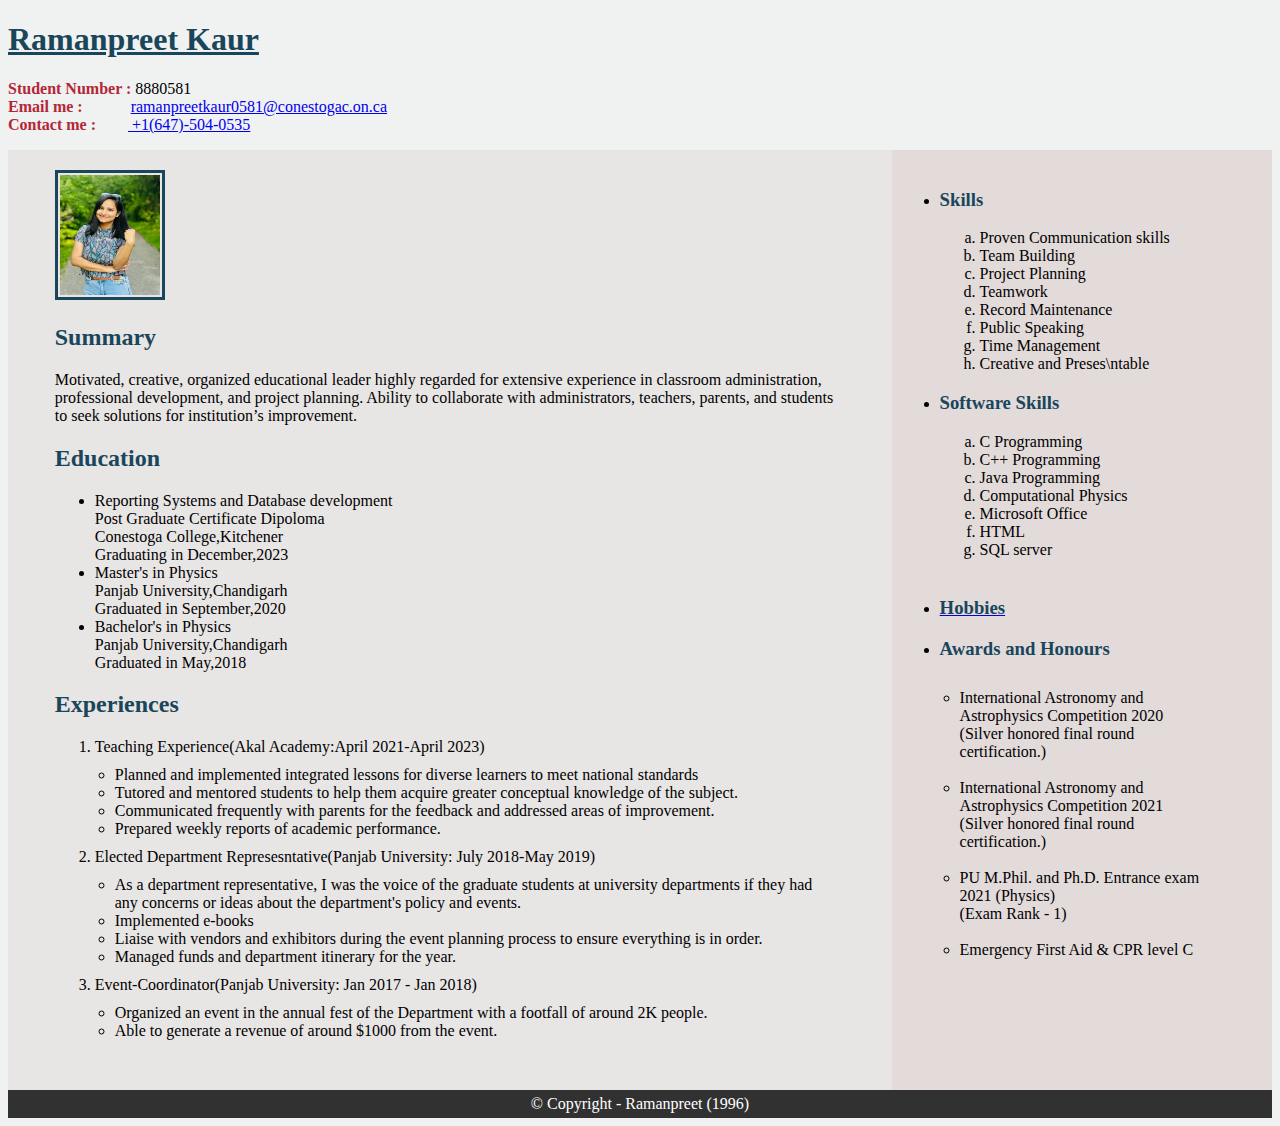
<file: index.html>
<!DOCTYPE html>
<html lang="en">
<head>
    <meta charset="UTF-8">
    <meta name="viewport" content="width=device-width, initial-scale=1.0">
    <title>My Resume</title>
    <link rel="stylesheet" href="./resume.css">
    <style>
        main{
        background-color: #e8e5e5;
        width: 62.5%;
        padding:20px 3.7%;
        float:left;
        height:900px;
        }
        strong{
            color: #b42737;
        }
        li>ul{
            padding: 10px 20px;
        }
        aside{
            background-color:rgb(227, 218, 218);
            width:22.5%;
            padding:20px 3.8%;
            float:right;
            height: 900px;
        }
        .ol{
        list-style:lower-alpha;
        }
        .asidelist{
            padding: 0px;
            margin: 0px;
        }
        img{
            border :3px solid rgb(25, 70, 91);
            padding: 2px;
        }
    </style>
</head>
<body>
    <header>
        <h1 style="text-decoration: underline;">Ramanpreet Kaur</h1>
        <p><strong>Student Number :</strong>&nbsp;8880581 <br><strong> Email me :</strong>&nbsp;&nbsp;&nbsp;&nbsp;&nbsp;&nbsp;&nbsp;&nbsp;&nbsp;&nbsp;&nbsp;
            <a href = mailto:>ramanpreetkaur0581@conestogac.on.ca</a>
            <br><strong>Contact me :</strong>&nbsp;&nbsp;&nbsp;&nbsp;&nbsp;&nbsp;&nbsp;&nbsp;<a href="tel:+16478076535"> +1(647)-504-0535</a><p>  
    </header>
    <main>
      <img src="./raman.jpg" height="120px" width="100px">  
      <h2>Summary</h2>
      <p> Motivated, creative, organized educational leader highly regarded for extensive experience in classroom administration, professional development, and project planning. Ability to collaborate with administrators, teachers, parents, and students to seek solutions for institution’s improvement.</p>
      <h2>Education</h2>
        <ul>
            <li>Reporting Systems and Database development<br>Post Graduate Certificate Dipoloma<br>Conestoga College,Kitchener<br>Graduating in December,2023</li>
            <li>Master's in Physics <br>Panjab University,Chandigarh<br>Graduated in September,2020</li>
            <li>Bachelor's in Physics <br>Panjab University,Chandigarh<br>Graduated in May,2018</li>
        </ul>
      <h2>Experiences</h2>
      <ol>
        <li>Teaching Experience(Akal Academy:April 2021-April 2023)
            <ul>
                <li>Planned and implemented integrated lessons for diverse learners to meet national standards</li>
                <li>Tutored and mentored students to help them acquire greater conceptual knowledge of the subject. </li>
                <li>Communicated frequently with parents for the feedback and addressed areas of improvement.</li>
                <li>Prepared weekly reports of academic performance. </li>
            </ul>
        </li>
        <li>Elected Department Represesntative(Panjab University: July 2018-May 2019)
            <ul>
                <li>As a department representative, I was the voice of the graduate students at university departments if they had any concerns or ideas about the department's policy and events.</li>
                <li>Implemented e-books</li>
                <li>Liaise with vendors and exhibitors during the event planning process to ensure everything is in order.</li>
                <li>Managed funds and department itinerary for the year.</li>
            </ul>
        </li>
        <li>Event-Coordinator(Panjab University: Jan 2017 - Jan 2018)
            <ul>
                <li>Organized an event in the annual fest of the Department with a footfall of around 2K people.</li>
                <li>Able to generate a revenue of around $1000 from the event.</li>
                
            </ul>
        </li>
    </ol>
    </main>
    <aside>
       <ul class="asidelist">
          <li><h3>Skills</h3>
             <ol class="ol">
                <li>Proven Communication skills</li>
                <li>Team Building</li>
                <li>Project Planning</li>
                <li>Teamwork</li>
                <li>Record Maintenance</li>
                <li>Public Speaking</li>
                <li>Time Management</li>
                <li>Creative and Preses\ntable</li>
             </ol>
          </li>
          <li><h3>Software Skills</h3>
            <ol class="ol">
                <li>C Programming</li>
                <li>C++ Programming</li>
                <li>Java Programming</li>
                <li>Computational Physics</li>
                <li>Microsoft Office</li>
                <li>HTML</li>
                <li>SQL server</li>
            </ol>
          </li>
          <li style="padding-top: 20px;"><a href="./Hobbies.html"><h3>Hobbies</h3></a></li>
          <li>
            <h3>Awards and Honours</h3>
            <ul>
                <li>International Astronomy and Astrophysics Competition 2020<br>(Silver honored final round certification.)</li><br>
                <li>International Astronomy and Astrophysics Competition 2021<br>(Silver honored final round certification.)</li><br>
                <li>PU M.Phil. and Ph.D. Entrance exam 2021 (Physics)<br>(Exam Rank - 1) </li><br>
                <li>Emergency First Aid & CPR level C</li>
            </ul>
          </li>
       </ul> 
    </aside>
    <footer>&COPY; Copyright - Ramanpreet (1996) </footer>
</body>
</html>
</file>
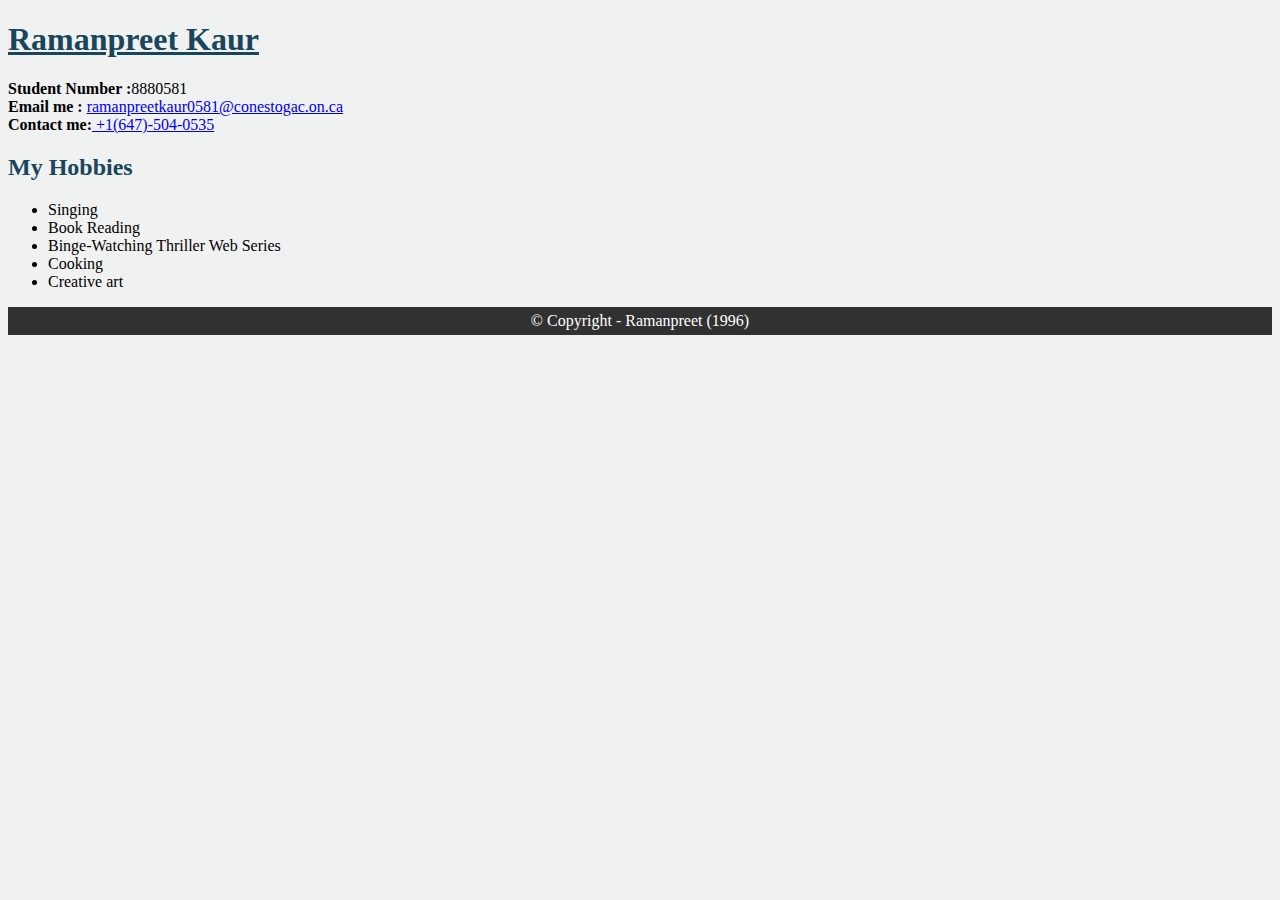
<file: Hobbies.html>
<!DOCTYPE html>
<html lang="en">
<head>
    <meta charset="UTF-8">
    <meta name="viewport" content="width=device-width, initial-scale=1.0">
    <title>My Hobbies</title>
    <link rel="stylesheet" href="./resume.css">
</head>
<body>
    <header>
        <h1 style="text-decoration: underline;">Ramanpreet Kaur</h1>
        <p><strong>Student Number :</strong>8880581 <br><strong> Email me :</strong>
            <a href = mailto:>ramanpreetkaur0581@conestogac.on.ca</a>
            <br><strong>Contact me:</strong><a href="tel:+16478076535"> +1(647)-504-0535</a><p>  
    </header>
    <main>
        <h2> My Hobbies</h2>
        <ul>
            <li>Singing</li>
            <li>Book Reading</li>
            <li>Binge-Watching Thriller Web Series</li>
            <li>Cooking</li>
            <li>Creative art</li>
        </ul>
    </main>
    <footer>&COPY; Copyright - Ramanpreet (1996) </footer>
</body>
</html>
</file>
<file: resume.css>
h1,h2,h3{
    color: rgb(25, 70, 91);
}
body{
    background-color: rgba(2, 15, 15, 0.057);
}
footer{
    background-color:rgba(14, 13, 14, 0.842);
    clear:both;
    padding:5px;
    color:white;
    text-align: center;
}
</file>
